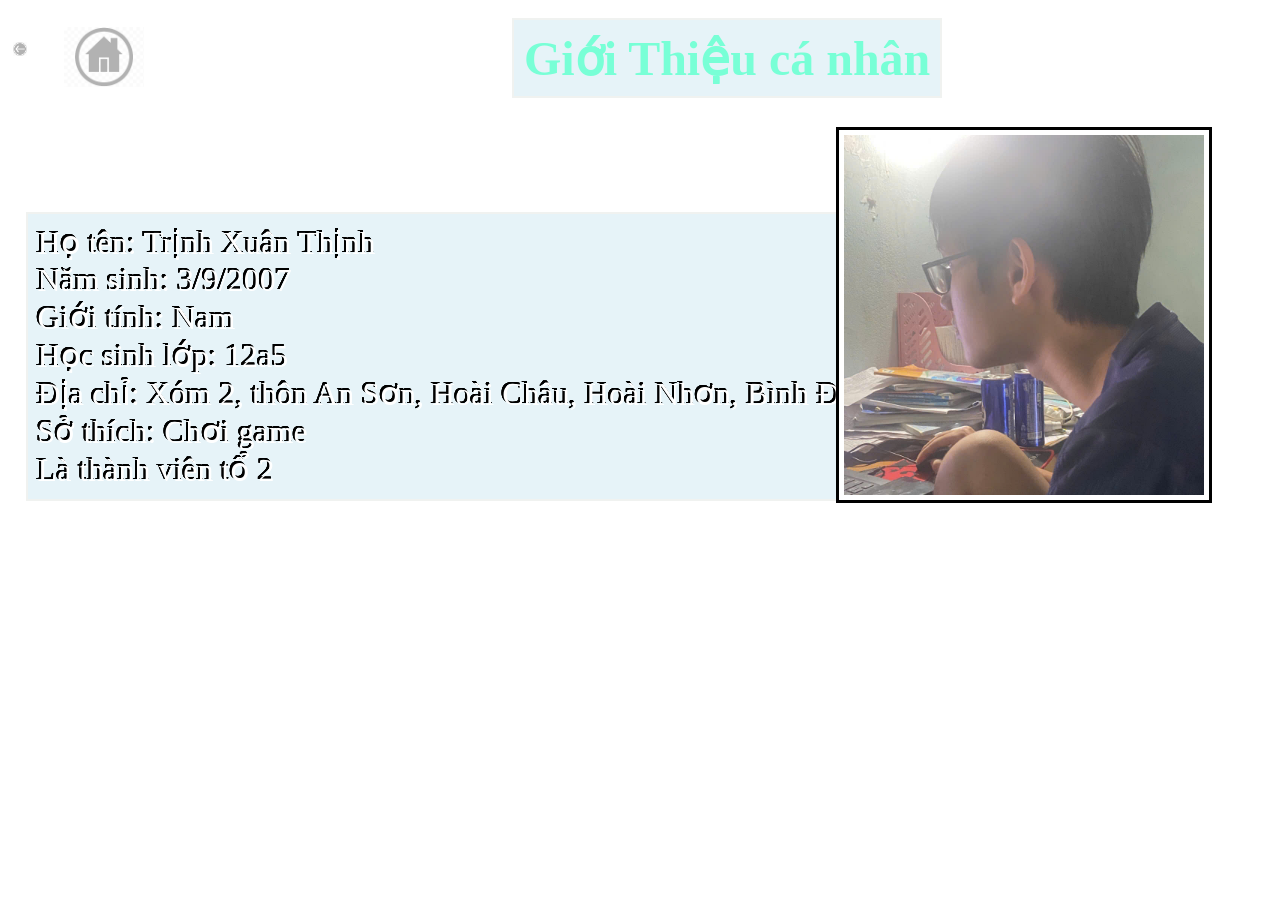
<file: index.html>
<!DOCTYPE html>
<html>
	<head>
		<meta charset = "utf-8">
		<meta name="viewport" content="width=device-width, initial-scale=1.0">
		<title>mainmenu</title>	
	</head>	
	<style>
			@import "IF.css";
			@import "TXT.css";
	</style>
	<body>
		<div class="name">
			<ul>
			<li>Họ tên: Trịnh Xuân Thịnh</li>
			<li>Năm sinh: 3/9/2007</li>
			<li>Giới tính: Nam</li>
			<li>Học sinh lớp: 12a5</li>
			<li>Địa chỉ: Xóm 2, thôn An Sơn, Hoài Châu, Hoài Nhơn, Bình Định</li>
			<li>Sở thích: Chơi game</li>
			<li>Là thành viên tổ 2</li>
			</ul>
		</div>
		<div class="pic">
		<img src="TXT.jpg" alt="Ảnh lỗi">
		</div>
		<div class="prs">
			<span><b>Giới Thiệu cá nhân<b></span>
		</div>
		<video class="videoprs" src="TXT.mp4" sizes="100%" autoplay muted loop > </video>
		<audio id="audioprs" autoplay src="TXT.mp3" preload="auto" loop hidden > </audio>
		<div class="linkmain">
			<a href="https://sites.google.com/d/1J3rCyU-FJ0RlbDcaEGi2QAjUDJ-VB_44/p/1IPr0n7_ygjTa5LwLeT9tgdAQFTSoTgku/edit"><img src="home.jpg" height="60px" width="80px"></a>
		</div>
		<div class="back">
			<a href="https://sites.google.com/d/1J3rCyU-FJ0RlbDcaEGi2QAjUDJ-VB_44/p/1IPr0n7_ygjTa5LwLeT9tgdAQFTSoTgku/edit"><img src="back.jpg" height="3%" width="4%"></a>
		</div>
		<script>
		const sound = document.getElementById("audioprs");
			sound.volume=0.2;
		</script>
	</body>
</html>
</file>
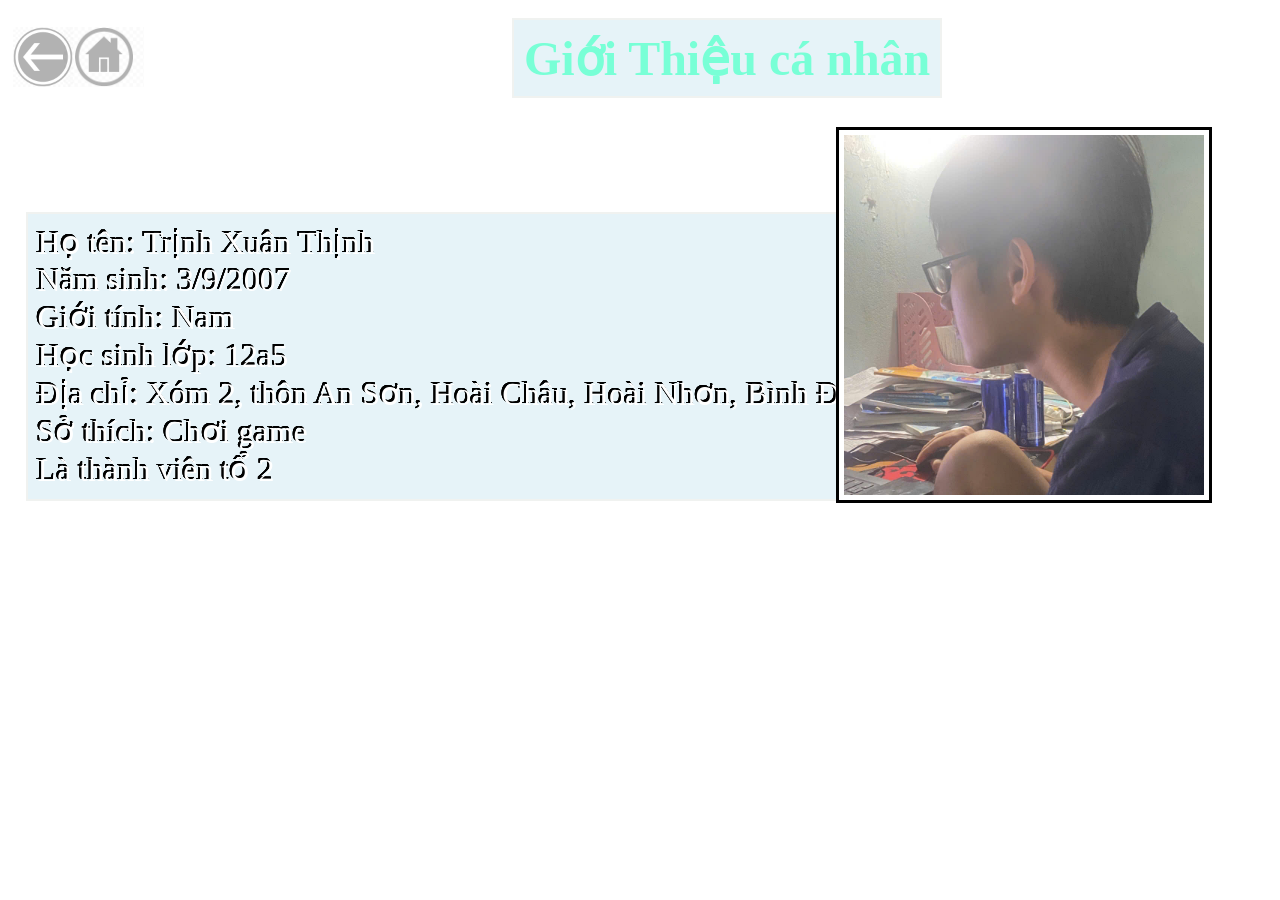
<file: TXT.html>
<!DOCTYPE html>
<html>
	<head>
		<meta charset = "utf-8">
		<meta name="viewport" content="width=device-width, initial-scale=1.0">
		<title>mainmenu</title>	
	</head>	
	<style>
			@import "IF.css";
			@import "TXT.css";
	</style>
	<body>
		<div class="name">
			<ul>
			<li>Họ tên: Trịnh Xuân Thịnh</li>
			<li>Năm sinh: 3/9/2007</li>
			<li>Giới tính: Nam</li>
			<li>Học sinh lớp: 12a5</li>
			<li>Địa chỉ: Xóm 2, thôn An Sơn, Hoài Châu, Hoài Nhơn, Bình Định</li>
			<li>Sở thích: Chơi game</li>
			<li>Là thành viên tổ 2</li>
			</ul>
		</div>
		<div class="pic">
		<img src="TXT.jpg" alt="Ảnh lỗi">
		</div>
		<div class="prs">
			<span><b>Giới Thiệu cá nhân<b></span>
		</div>
		<video class="videoprs" src="TXT.mp4" sizes="100%" autoplay muted loop > </video>
		<audio id="audioprs" autoplay src="TXT.mp3" preload="auto" loop hidden > </audio>
		<div class="linkmain">
			<a href="../mainmenu.html"><img src="home.jpg" height="60px" width="80px"></a>
		</div>
		<div class="back">
			<a href="../list.html"><img src="back.jpg" height="60px" width="60px"></a>
		</div>
		<script>
		const sound = document.getElementById("audioprs");
			sound.volume=0.2;
		</script>
	</body>
</html>
</file>
